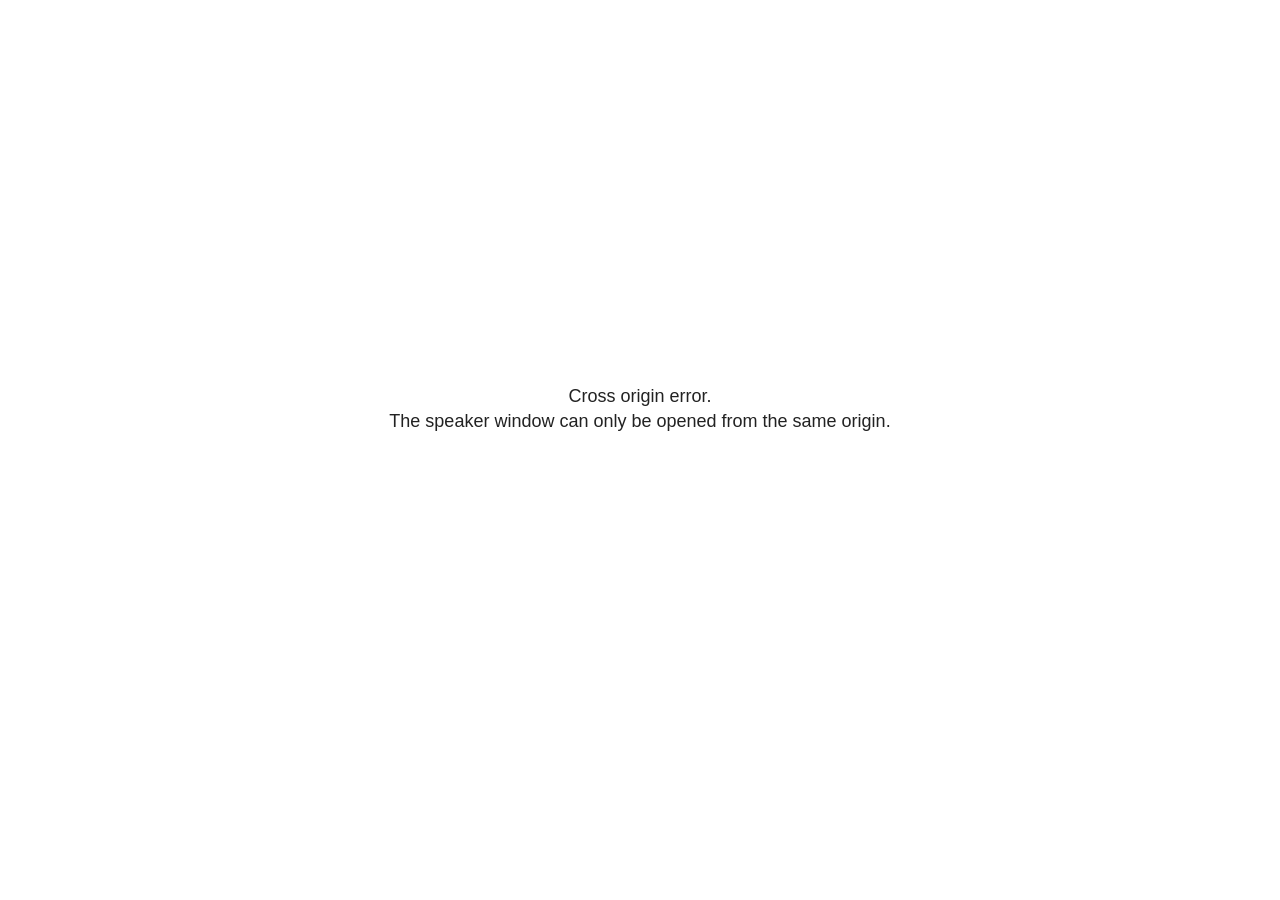
<file: public/reveal-js/plugin/notes/speaker-view.html>
<!--
	NOTE: You need to build the notes plugin after making changes to this file.
-->
<html lang="en">
	<head>
		<meta charset="utf-8">

		<title>reveal.js - Speaker View</title>

		<style>
			body {
				font-family: Helvetica;
				font-size: 18px;
			}

			#current-slide,
			#upcoming-slide,
			#speaker-controls {
				padding: 6px;
				box-sizing: border-box;
				-moz-box-sizing: border-box;
			}

			#current-slide iframe,
			#upcoming-slide iframe {
				width: 100%;
				height: 100%;
				border: 1px solid #ddd;
			}

			#current-slide .label,
			#upcoming-slide .label {
				position: absolute;
				top: 10px;
				left: 10px;
				z-index: 2;
			}

			#connection-status {
				position: absolute;
				top: 0;
				left: 0;
				width: 100%;
				height: 100%;
				z-index: 20;
				padding: 30% 20% 20% 20%;
				font-size: 18px;
				color: #222;
				background: #fff;
				text-align: center;
				box-sizing: border-box;
				line-height: 1.4;
			}

			.overlay-element {
				height: 34px;
				line-height: 34px;
				padding: 0 10px;
				text-shadow: none;
				background: rgba( 220, 220, 220, 0.8 );
				color: #222;
				font-size: 14px;
			}

			.overlay-element.interactive:hover {
				background: rgba( 220, 220, 220, 1 );
			}

			#current-slide {
				position: absolute;
				width: 60%;
				height: 100%;
				top: 0;
				left: 0;
				padding-right: 0;
			}

			#upcoming-slide {
				position: absolute;
				width: 40%;
				height: 40%;
				right: 0;
				top: 0;
			}

			/* Speaker controls */
			#speaker-controls {
				position: absolute;
				top: 40%;
				right: 0;
				width: 40%;
				height: 60%;
				overflow: auto;
				font-size: 18px;
			}

				.speaker-controls-time.hidden,
				.speaker-controls-notes.hidden {
					display: none;
				}

				.speaker-controls-time .label,
				.speaker-controls-pace .label,
				.speaker-controls-notes .label {
					text-transform: uppercase;
					font-weight: normal;
					font-size: 0.66em;
					color: #666;
					margin: 0;
				}

				.speaker-controls-time, .speaker-controls-pace {
					border-bottom: 1px solid rgba( 200, 200, 200, 0.5 );
					margin-bottom: 10px;
					padding: 10px 16px;
					padding-bottom: 20px;
					cursor: pointer;
				}

				.speaker-controls-time .reset-button {
					opacity: 0;
					float: right;
					color: #666;
					text-decoration: none;
				}
				.speaker-controls-time:hover .reset-button {
					opacity: 1;
				}

				.speaker-controls-time .timer,
				.speaker-controls-time .clock {
					width: 50%;
				}

				.speaker-controls-time .timer,
				.speaker-controls-time .clock,
				.speaker-controls-time .pacing .hours-value,
				.speaker-controls-time .pacing .minutes-value,
				.speaker-controls-time .pacing .seconds-value {
					font-size: 1.9em;
				}

				.speaker-controls-time .timer {
					float: left;
				}

				.speaker-controls-time .clock {
					float: right;
					text-align: right;
				}

				.speaker-controls-time span.mute {
					opacity: 0.3;
				}

				.speaker-controls-time .pacing-title {
					margin-top: 5px;
				}

				.speaker-controls-time .pacing.ahead {
					color: blue;
				}

				.speaker-controls-time .pacing.on-track {
					color: green;
				}

				.speaker-controls-time .pacing.behind {
					color: red;
				}

				.speaker-controls-notes {
					padding: 10px 16px;
				}

				.speaker-controls-notes .value {
					margin-top: 5px;
					line-height: 1.4;
					font-size: 1.2em;
				}

			/* Layout selector */
			#speaker-layout {
				position: absolute;
				top: 10px;
				right: 10px;
				color: #222;
				z-index: 10;
			}
				#speaker-layout select {
					position: absolute;
					width: 100%;
					height: 100%;
					top: 0;
					left: 0;
					border: 0;
					box-shadow: 0;
					cursor: pointer;
					opacity: 0;

					font-size: 1em;
					background-color: transparent;

					-moz-appearance: none;
					-webkit-appearance: none;
					-webkit-tap-highlight-color: rgba(0, 0, 0, 0);
				}

				#speaker-layout select:focus {
					outline: none;
					box-shadow: none;
				}

			.clear {
				clear: both;
			}

			/* Speaker layout: Wide */
			body[data-speaker-layout="wide"] #current-slide,
			body[data-speaker-layout="wide"] #upcoming-slide {
				width: 50%;
				height: 45%;
				padding: 6px;
			}

			body[data-speaker-layout="wide"] #current-slide {
				top: 0;
				left: 0;
			}

			body[data-speaker-layout="wide"] #upcoming-slide {
				top: 0;
				left: 50%;
			}

			body[data-speaker-layout="wide"] #speaker-controls {
				top: 45%;
				left: 0;
				width: 100%;
				height: 50%;
				font-size: 1.25em;
			}

			/* Speaker layout: Tall */
			body[data-speaker-layout="tall"] #current-slide,
			body[data-speaker-layout="tall"] #upcoming-slide {
				width: 45%;
				height: 50%;
				padding: 6px;
			}

			body[data-speaker-layout="tall"] #current-slide {
				top: 0;
				left: 0;
			}

			body[data-speaker-layout="tall"] #upcoming-slide {
				top: 50%;
				left: 0;
			}

			body[data-speaker-layout="tall"] #speaker-controls {
				padding-top: 40px;
				top: 0;
				left: 45%;
				width: 55%;
				height: 100%;
				font-size: 1.25em;
			}

			/* Speaker layout: Notes only */
			body[data-speaker-layout="notes-only"] #current-slide,
			body[data-speaker-layout="notes-only"] #upcoming-slide {
				display: none;
			}

			body[data-speaker-layout="notes-only"] #speaker-controls {
				padding-top: 40px;
				top: 0;
				left: 0;
				width: 100%;
				height: 100%;
				font-size: 1.25em;
			}

			@media screen and (max-width: 1080px) {
				body[data-speaker-layout="default"] #speaker-controls {
					font-size: 16px;
				}
			}

			@media screen and (max-width: 900px) {
				body[data-speaker-layout="default"] #speaker-controls {
					font-size: 14px;
				}
			}

			@media screen and (max-width: 800px) {
				body[data-speaker-layout="default"] #speaker-controls {
					font-size: 12px;
				}
			}

		</style>
	</head>

	<body>

		<div id="connection-status">Loading speaker view...</div>

		<div id="current-slide"></div>
		<div id="upcoming-slide"><span class="overlay-element label">Upcoming</span></div>
		<div id="speaker-controls">
			<div class="speaker-controls-time">
				<h4 class="label">Time <span class="reset-button">Click to Reset</span></h4>
				<div class="clock">
					<span class="clock-value">0:00 AM</span>
				</div>
				<div class="timer">
					<span class="hours-value">00</span><span class="minutes-value">:00</span><span class="seconds-value">:00</span>
				</div>
				<div class="clear"></div>

				<h4 class="label pacing-title" style="display: none">Pacing – Time to finish current slide</h4>
				<div class="pacing" style="display: none">
					<span class="hours-value">00</span><span class="minutes-value">:00</span><span class="seconds-value">:00</span>
				</div>
			</div>

			<div class="speaker-controls-notes hidden">
				<h4 class="label">Notes</h4>
				<div class="value"></div>
			</div>
		</div>
		<div id="speaker-layout" class="overlay-element interactive">
			<span class="speaker-layout-label"></span>
			<select class="speaker-layout-dropdown"></select>
		</div>

		<script>

			(function() {

				var notes,
					notesValue,
					currentState,
					currentSlide,
					upcomingSlide,
					layoutLabel,
					layoutDropdown,
					pendingCalls = {},
					lastRevealApiCallId = 0,
					connected = false

				var connectionStatus = document.querySelector( '#connection-status' );

				var SPEAKER_LAYOUTS = {
					'default': 'Default',
					'wide': 'Wide',
					'tall': 'Tall',
					'notes-only': 'Notes only'
				};

				setupLayout();

				let openerOrigin;

				try {
					openerOrigin = window.opener.location.origin;
				}
				catch ( error ) { console.warn( error ) }

				// In order to prevent XSS, the speaker view will only run if its
				// opener has the same origin as itself
				if( window.location.origin !== openerOrigin ) {
					connectionStatus.innerHTML = 'Cross origin error.<br>The speaker window can only be opened from the same origin.';
					return;
				}

				var connectionTimeout = setTimeout( function() {
					connectionStatus.innerHTML = 'Error connecting to main window.<br>Please try closing and reopening the speaker view.';
				}, 5000 );

				window.addEventListener( 'message', function( event ) {

					clearTimeout( connectionTimeout );
					connectionStatus.style.display = 'none';

					var data = JSON.parse( event.data );

					// The overview mode is only useful to the reveal.js instance
					// where navigation occurs so we don't sync it
					if( data.state ) delete data.state.overview;

					// Messages sent by the notes plugin inside of the main window
					if( data && data.namespace === 'reveal-notes' ) {
						if( data.type === 'connect' ) {
							handleConnectMessage( data );
						}
						else if( data.type === 'state' ) {
							handleStateMessage( data );
						}
						else if( data.type === 'return' ) {
							pendingCalls[data.callId](data.result);
							delete pendingCalls[data.callId];
						}
					}
					// Messages sent by the reveal.js inside of the current slide preview
					else if( data && data.namespace === 'reveal' ) {
						if( /ready/.test( data.eventName ) ) {
							// Send a message back to notify that the handshake is complete
							window.opener.postMessage( JSON.stringify({ namespace: 'reveal-notes', type: 'connected'} ), '*' );
						}
						else if( /slidechanged|fragmentshown|fragmenthidden|paused|resumed/.test( data.eventName ) && currentState !== JSON.stringify( data.state ) ) {

							dispatchStateToMainWindow( data.state );

						}
					}

				} );

				/**
				 * Updates the presentation in the main window to match the state
				 * of the presentation in the notes window.
				 */
				const dispatchStateToMainWindow = debounce(( state ) => {
					window.opener.postMessage( JSON.stringify({ method: 'setState', args: [ state ]} ), '*' );
				}, 500);

				/**
				 * Asynchronously calls the Reveal.js API of the main frame.
				 */
				function callRevealApi( methodName, methodArguments, callback ) {

					var callId = ++lastRevealApiCallId;
					pendingCalls[callId] = callback;
					window.opener.postMessage( JSON.stringify( {
						namespace: 'reveal-notes',
						type: 'call',
						callId: callId,
						methodName: methodName,
						arguments: methodArguments
					} ), '*' );

				}

				/**
				 * Called when the main window is trying to establish a
				 * connection.
				 */
				function handleConnectMessage( data ) {

					if( connected === false ) {
						connected = true;

						setupIframes( data );
						setupKeyboard();
						setupNotes();
						setupTimer();
						setupHeartbeat();
					}

				}

				/**
				 * Called when the main window sends an updated state.
				 */
				function handleStateMessage( data ) {

					// Store the most recently set state to avoid circular loops
					// applying the same state
					currentState = JSON.stringify( data.state );

					// No need for updating the notes in case of fragment changes
					if ( data.notes ) {
						notes.classList.remove( 'hidden' );
						notesValue.style.whiteSpace = data.whitespace;
						if( data.markdown ) {
							notesValue.innerHTML = marked( data.notes );
						}
						else {
							notesValue.innerHTML = data.notes;
						}
					}
					else {
						notes.classList.add( 'hidden' );
					}

					// Update the note slides
					currentSlide.contentWindow.postMessage( JSON.stringify({ method: 'setState', args: [ data.state ] }), '*' );
					upcomingSlide.contentWindow.postMessage( JSON.stringify({ method: 'setState', args: [ data.state ] }), '*' );
					upcomingSlide.contentWindow.postMessage( JSON.stringify({ method: 'next' }), '*' );

				}

				// Limit to max one state update per X ms
				handleStateMessage = debounce( handleStateMessage, 200 );

				/**
				 * Forward keyboard events to the current slide window.
				 * This enables keyboard events to work even if focus
				 * isn't set on the current slide iframe.
				 *
				 * Block F5 default handling, it reloads and disconnects
				 * the speaker notes window.
				 */
				function setupKeyboard() {

					document.addEventListener( 'keydown', function( event ) {
						if( event.keyCode === 116 || ( event.metaKey && event.keyCode === 82 ) ) {
							event.preventDefault();
							return false;
						}
						currentSlide.contentWindow.postMessage( JSON.stringify({ method: 'triggerKey', args: [ event.keyCode ] }), '*' );
					} );

				}

				/**
				 * Creates the preview iframes.
				 */
				function setupIframes( data ) {

					var params = [
						'receiver',
						'progress=false',
						'history=false',
						'transition=none',
						'autoSlide=0',
						'backgroundTransition=none'
					].join( '&' );

					var urlSeparator = /\?/.test(data.url) ? '&' : '?';
					var hash = '#/' + data.state.indexh + '/' + data.state.indexv;
					var currentURL = data.url + urlSeparator + params + '&postMessageEvents=true' + hash;
					var upcomingURL = data.url + urlSeparator + params + '&controls=false' + hash;

					currentSlide = document.createElement( 'iframe' );
					currentSlide.setAttribute( 'width', 1280 );
					currentSlide.setAttribute( 'height', 1024 );
					currentSlide.setAttribute( 'src', currentURL );
					document.querySelector( '#current-slide' ).appendChild( currentSlide );

					upcomingSlide = document.createElement( 'iframe' );
					upcomingSlide.setAttribute( 'width', 640 );
					upcomingSlide.setAttribute( 'height', 512 );
					upcomingSlide.setAttribute( 'src', upcomingURL );
					document.querySelector( '#upcoming-slide' ).appendChild( upcomingSlide );

				}

				/**
				 * Setup the notes UI.
				 */
				function setupNotes() {

					notes = document.querySelector( '.speaker-controls-notes' );
					notesValue = document.querySelector( '.speaker-controls-notes .value' );

				}

				/**
				 * We send out a heartbeat at all times to ensure we can
				 * reconnect with the main presentation window after reloads.
				 */
				function setupHeartbeat() {

					setInterval( () => {
						window.opener.postMessage( JSON.stringify({ namespace: 'reveal-notes', type: 'heartbeat'} ), '*' );
					}, 1000 );

				}

				function getTimings( callback ) {

					callRevealApi( 'getSlidesAttributes', [], function ( slideAttributes ) {
						callRevealApi( 'getConfig', [], function ( config ) {
							var totalTime = config.totalTime;
							var minTimePerSlide = config.minimumTimePerSlide || 0;
							var defaultTiming = config.defaultTiming;
							if ((defaultTiming == null) && (totalTime == null)) {
								callback(null);
								return;
							}
							// Setting totalTime overrides defaultTiming
							if (totalTime) {
								defaultTiming = 0;
							}
							var timings = [];
							for ( var i in slideAttributes ) {
								var slide = slideAttributes[ i ];
								var timing = defaultTiming;
								if( slide.hasOwnProperty( 'data-timing' )) {
									var t = slide[ 'data-timing' ];
									timing = parseInt(t);
									if( isNaN(timing) ) {
										console.warn("Could not parse timing '" + t + "' of slide " + i + "; using default of " + defaultTiming);
										timing = defaultTiming;
									}
								}
								timings.push(timing);
							}
							if ( totalTime ) {
								// After we've allocated time to individual slides, we summarize it and
								// subtract it from the total time
								var remainingTime = totalTime - timings.reduce( function(a, b) { return a + b; }, 0 );
								// The remaining time is divided by the number of slides that have 0 seconds
								// allocated at the moment, giving the average time-per-slide on the remaining slides
								var remainingSlides = (timings.filter( function(x) { return x == 0 }) ).length
								var timePerSlide = Math.round( remainingTime / remainingSlides, 0 )
								// And now we replace every zero-value timing with that average
								timings = timings.map( function(x) { return (x==0 ? timePerSlide : x) } );
							}
							var slidesUnderMinimum = timings.filter( function(x) { return (x < minTimePerSlide) } ).length
							if ( slidesUnderMinimum ) {
								message = "The pacing time for " + slidesUnderMinimum + " slide(s) is under the configured minimum of " + minTimePerSlide + " seconds. Check the data-timing attribute on individual slides, or consider increasing the totalTime or minimumTimePerSlide configuration options (or removing some slides).";
								alert(message);
							}
							callback( timings );
						} );
					} );

				}

				/**
				 * Return the number of seconds allocated for presenting
				 * all slides up to and including this one.
				 */
				function getTimeAllocated( timings, callback ) {

					callRevealApi( 'getSlidePastCount', [], function ( currentSlide ) {
						var allocated = 0;
						for (var i in timings.slice(0, currentSlide + 1)) {
							allocated += timings[i];
						}
						callback( allocated );
					} );

				}

				/**
				 * Create the timer and clock and start updating them
				 * at an interval.
				 */
				function setupTimer() {

					var start = new Date(),
					timeEl = document.querySelector( '.speaker-controls-time' ),
					clockEl = timeEl.querySelector( '.clock-value' ),
					hoursEl = timeEl.querySelector( '.hours-value' ),
					minutesEl = timeEl.querySelector( '.minutes-value' ),
					secondsEl = timeEl.querySelector( '.seconds-value' ),
					pacingTitleEl = timeEl.querySelector( '.pacing-title' ),
					pacingEl = timeEl.querySelector( '.pacing' ),
					pacingHoursEl = pacingEl.querySelector( '.hours-value' ),
					pacingMinutesEl = pacingEl.querySelector( '.minutes-value' ),
					pacingSecondsEl = pacingEl.querySelector( '.seconds-value' );

					var timings = null;
					getTimings( function ( _timings ) {

						timings = _timings;
						if (_timings !== null) {
							pacingTitleEl.style.removeProperty('display');
							pacingEl.style.removeProperty('display');
						}

						// Update once directly
						_updateTimer();

						// Then update every second
						setInterval( _updateTimer, 1000 );

					} );


					function _resetTimer() {

						if (timings == null) {
							start = new Date();
							_updateTimer();
						}
						else {
							// Reset timer to beginning of current slide
							getTimeAllocated( timings, function ( slideEndTimingSeconds ) {
								var slideEndTiming = slideEndTimingSeconds * 1000;
								callRevealApi( 'getSlidePastCount', [], function ( currentSlide ) {
									var currentSlideTiming = timings[currentSlide] * 1000;
									var previousSlidesTiming = slideEndTiming - currentSlideTiming;
									var now = new Date();
									start = new Date(now.getTime() - previousSlidesTiming);
									_updateTimer();
								} );
							} );
						}

					}

					timeEl.addEventListener( 'click', function() {
						_resetTimer();
						return false;
					} );

					function _displayTime( hrEl, minEl, secEl, time) {

						var sign = Math.sign(time) == -1 ? "-" : "";
						time = Math.abs(Math.round(time / 1000));
						var seconds = time % 60;
						var minutes = Math.floor( time / 60 ) % 60 ;
						var hours = Math.floor( time / ( 60 * 60 )) ;
						hrEl.innerHTML = sign + zeroPadInteger( hours );
						if (hours == 0) {
							hrEl.classList.add( 'mute' );
						}
						else {
							hrEl.classList.remove( 'mute' );
						}
						minEl.innerHTML = ':' + zeroPadInteger( minutes );
						if (hours == 0 && minutes == 0) {
							minEl.classList.add( 'mute' );
						}
						else {
							minEl.classList.remove( 'mute' );
						}
						secEl.innerHTML = ':' + zeroPadInteger( seconds );
					}

					function _updateTimer() {

						var diff, hours, minutes, seconds,
						now = new Date();

						diff = now.getTime() - start.getTime();

						clockEl.innerHTML = now.toLocaleTimeString( 'en-US', { hour12: true, hour: '2-digit', minute:'2-digit' } );
						_displayTime( hoursEl, minutesEl, secondsEl, diff );
						if (timings !== null) {
							_updatePacing(diff);
						}

					}

					function _updatePacing(diff) {

						getTimeAllocated( timings, function ( slideEndTimingSeconds ) {
							var slideEndTiming = slideEndTimingSeconds * 1000;

							callRevealApi( 'getSlidePastCount', [], function ( currentSlide ) {
								var currentSlideTiming = timings[currentSlide] * 1000;
								var timeLeftCurrentSlide = slideEndTiming - diff;
								if (timeLeftCurrentSlide < 0) {
									pacingEl.className = 'pacing behind';
								}
								else if (timeLeftCurrentSlide < currentSlideTiming) {
									pacingEl.className = 'pacing on-track';
								}
								else {
									pacingEl.className = 'pacing ahead';
								}
								_displayTime( pacingHoursEl, pacingMinutesEl, pacingSecondsEl, timeLeftCurrentSlide );
							} );
						} );
					}

				}

				/**
				 * Sets up the speaker view layout and layout selector.
				 */
				function setupLayout() {

					layoutDropdown = document.querySelector( '.speaker-layout-dropdown' );
					layoutLabel = document.querySelector( '.speaker-layout-label' );

					// Render the list of available layouts
					for( var id in SPEAKER_LAYOUTS ) {
						var option = document.createElement( 'option' );
						option.setAttribute( 'value', id );
						option.textContent = SPEAKER_LAYOUTS[ id ];
						layoutDropdown.appendChild( option );
					}

					// Monitor the dropdown for changes
					layoutDropdown.addEventListener( 'change', function( event ) {

						setLayout( layoutDropdown.value );

					}, false );

					// Restore any currently persisted layout
					setLayout( getLayout() );

				}

				/**
				 * Sets a new speaker view layout. The layout is persisted
				 * in local storage.
				 */
				function setLayout( value ) {

					var title = SPEAKER_LAYOUTS[ value ];

					layoutLabel.innerHTML = 'Layout' + ( title ? ( ': ' + title ) : '' );
					layoutDropdown.value = value;

					document.body.setAttribute( 'data-speaker-layout', value );

					// Persist locally
					if( supportsLocalStorage() ) {
						window.localStorage.setItem( 'reveal-speaker-layout', value );
					}

				}

				/**
				 * Returns the ID of the most recently set speaker layout
				 * or our default layout if none has been set.
				 */
				function getLayout() {

					if( supportsLocalStorage() ) {
						var layout = window.localStorage.getItem( 'reveal-speaker-layout' );
						if( layout ) {
							return layout;
						}
					}

					// Default to the first record in the layouts hash
					for( var id in SPEAKER_LAYOUTS ) {
						return id;
					}

				}

				function supportsLocalStorage() {

					try {
						localStorage.setItem('test', 'test');
						localStorage.removeItem('test');
						return true;
					}
					catch( e ) {
						return false;
					}

				}

				function zeroPadInteger( num ) {

					var str = '00' + parseInt( num );
					return str.substring( str.length - 2 );

				}

				/**
				 * Limits the frequency at which a function can be called.
				 */
				function debounce( fn, ms ) {

					var lastTime = 0,
						timeout;

					return function() {

						var args = arguments;
						var context = this;

						clearTimeout( timeout );

						var timeSinceLastCall = Date.now() - lastTime;
						if( timeSinceLastCall > ms ) {
							fn.apply( context, args );
							lastTime = Date.now();
						}
						else {
							timeout = setTimeout( function() {
								fn.apply( context, args );
								lastTime = Date.now();
							}, ms - timeSinceLastCall );
						}

					}

				}

			})();

		</script>
	</body>
</html>
</file>
